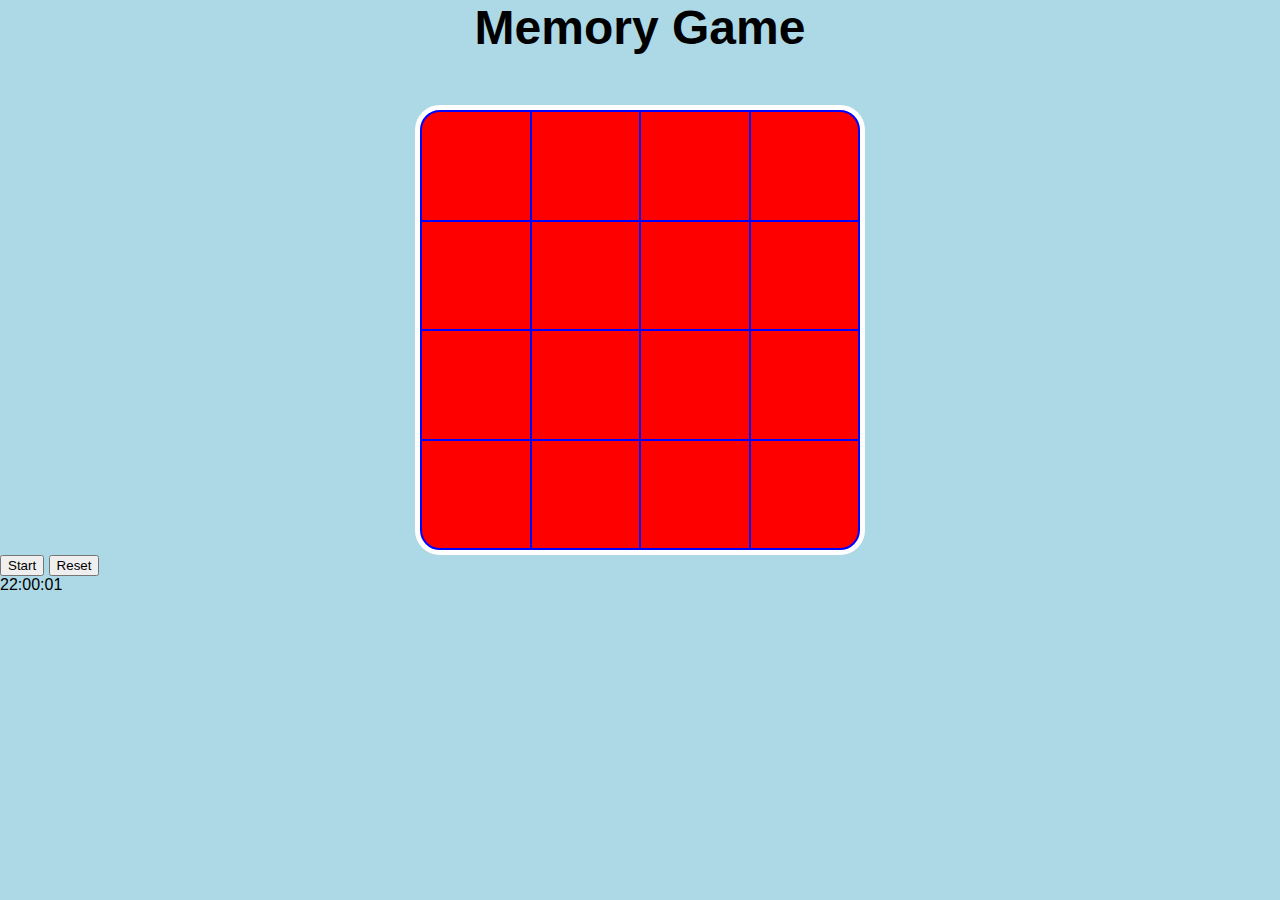
<file: index.html>
<!DOCTYPE html>
<html>
<head>
	<title>Memory Game made by Patrick Parafińczuk</title>
	<link rel="stylesheet" type="text/css" href="styles/style.css">
	<link rel="script" type="text/js" href="scripts/script.js">
</head>
<body>
<h1 id="title">Memory Game</h1>
	<table id="main-game">
		<tr class="tr-game">
			<td class="td-game"></td>
			<td class="td-game"></td>
			<td class="td-game"></td>
			<td class="td-game"></td>
		</tr>
		<tr class="tr-game">
			<td class="td-game"></td>
			<td class="td-game"></td>
			<td class="td-game"></td>
			<td class="td-game"></td>
		</tr>
		<tr class="tr-game">
			<td class="td-game"></td>
			<td class="td-game"></td>
			<td class="td-game"></td>
			<td class="td-game"></td>
		</tr>
		<tr class="tr-game">
			<td class="td-game"></td>
			<td class="td-game"></td>
			<td class="td-game"></td>
			<td class="td-game"></td>
		</tr>
	</table>

<button id="start-game">Start</button>
<button id="reset-game">Reset</button>
<div id="timer">22:00:01</div>


</body>
</html>
</file>
<file: styles/style.css>
* {
	margin: 0;
}
body {
	background-color: lightblue;
	font-family: Arial, sans-seriff;
}
#title { /* "Memory Game" Sign */
	text-align: center;
	font-size: 48px;
	animation: pulse 2s infinite alternate;
}
#instruction-button { /* Button which shows and hides instruction */
	margin-top: 20px;
}
#instruction { /* Instruction of memory game */
	margin: 20px auto 0 auto;
	background-color: yellow;
	border: 5px solid black;
	outline: 5px solid black;
	outline-offset: 3px;
	width: 400px;
	height: 350px;
}
#instruction > ul > li { 
	text-transform: uppercase;
}
#instruction > p {
	text-align: center;
	font-weight: bold;
	font-size: 24px;
}
@keyframes pulse { /* Animation of "Memory Game" sign */
	0% {
		color: red;
	}
	100% {
		color: white;
	}
}
#game-text { /* "Game" word in "Memory Game" sign */
	animation: reverse_pulse 2s infinite alternate;
}
@keyframes reverse_pulse { /* Animation of "Game" word in "Memory Game" sign */
	0% {
		color: white;
	}
	100% {
		color: red;
	}
}
#main-game { /* Main game content */
	border-radius: 25px;
	background-color: blue;
}
.tr-game:nth-child(1) .td-game:nth-child(1) {
	border-top-left-radius: 18px;
}
.tr-game:nth-child(1) .td-game:nth-child(4) {
	border-top-right-radius: 18px;
}
.tr-game:nth-child(4) .td-game:nth-child(1) {
	border-bottom-left-radius: 18px;
}
.tr-game:nth-child(4) .td-game:nth-child(4) {
	border-bottom-right-radius: 18px;
}
#left-top-div {
	border-top-left-radius: 18px;
}
#right-top-div {
	border-top-right-radius: 18px;
}
#left-bottom-div {
	border-bottom-left-radius: 18px;
}
#right-bottom-div {
	border-bottom-right-radius: 18px;
}
.td-game {
	background-color: red;
}
#timer:hover {
	background-color: yellow;
}
#footer { /* Footer of document */
	text-align: center;
	font-style: italic;
	font-size: 14px;
	padding: 0;
	margin: 0;
}
@media screen and (max-width: 1024px) { /* Styles for document with max width of 1024px */
	#main-game { /* Main game content */
		width: 425px;
		height: 425px;
		border: 5px solid white;
		margin-left: auto;
		margin-right: auto;
		margin-top: 50px;
	}
	.td-game { /* Cell of Main game content */
		border: 3px solid transparent;
		margin: 10px;

	}
	#starter { /* Start game button */
		margin-top: 20px;
		background-color: #DF2080;
		width: 200px;
		height: 50px;
		border: 3px solid black;
		text-align: center;
		line-height: 44px;
		font-size: 32px;
		font-weight: bold;
		cursor: pointer;
	}
	.center-div { /* Helping div for centering element */
		text-align: center;
	}
	.image-pool { /* Div inside of cell of Main game content */
		background: green;
		width: 95px;
		height: 95px;
		margin: 0 auto;
		cursor: pointer;
		visibility: hidden;
	}
	.images { /* Image inside of image-pool class */
		width: 50px;
		height: 50px;
		border: 20px solid transparent;
	}
	#score { /* Div that shows counter of your attempts and eventually your win */
		text-align: center;
		font-weight: bold;
		font-size: 30px;
	}
	#helper { /* I had not idea to solve one problem so I've added this to store one url */
		width: 0px;
		height: 0px;
		display: none;
	}
}
@media screen and (min-width: 1024px) {
	#main-game {
		width: 450px;
		height: 450px;
		border: 5px solid white;
		margin-left: auto;
		margin-right: auto;
		margin-top: 50px;
	}
	.td-game {
		border: 3px solid transparent;
		margin: 15px;

	}
	#starter {
		margin-top: 20px;
		background-color: #DF2080;
		width: 250px;
		height: 75px;
		border: 3px solid black;
		text-align: center;
		line-height: 44px;
		font-size: 40px;
		font-weight: bold;
		cursor: pointer;
	}
	.center-div {
		text-align: center;
	}
	.image-pool {
		background: green;
		width: 120px;
		height: 120px;
		margin: 0 auto;
		cursor: pointer;
		visibility: hidden;
	}
	.images {
		width: 80px;
		height: 80px;
		border: 20px solid transparent;
		user-select: none;
	}
	#score {
		text-align: center;
		font-weight: bold;
		font-size: 40px;
	}
	#helper {
		width: 0px;
		height: 0px;
		display: none;
	}
}
</file>
